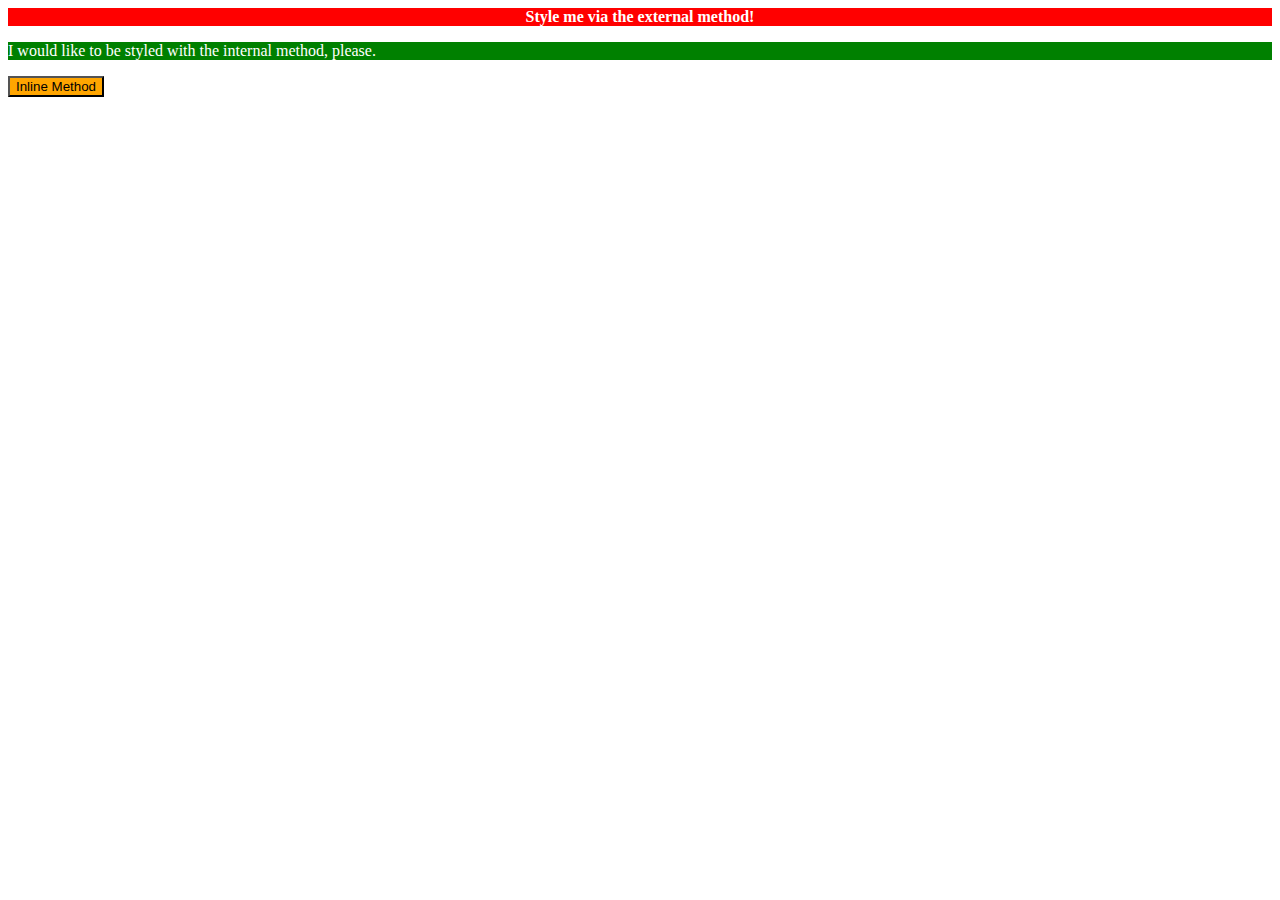
<file: foundations/intro-to-css/01-css-methods/index.html>
<!DOCTYPE html>
<html lang="en">
  <head>
    <meta charset="UTF-8">
    <meta http-equiv="X-UA-Compatible" content="IE=edge">
    <meta name="viewport" content="width=device-width, initial-scale=1.0">
    <title>Methods for Adding CSS</title>
    <link rel="stylesheet" href="style.css">
    <style>
      p{
        background-color: green;
        color: white;
        font-size: "18px";
      }
    </style>
  </head>

  <body>
    <div>Style me via the external method!</div>
    <p>I would like to be styled with the internal method, please.</p>
    <button style="background-color: orange; font-size: '18px';">Inline Method</button>
  </body>

</html>
</file>
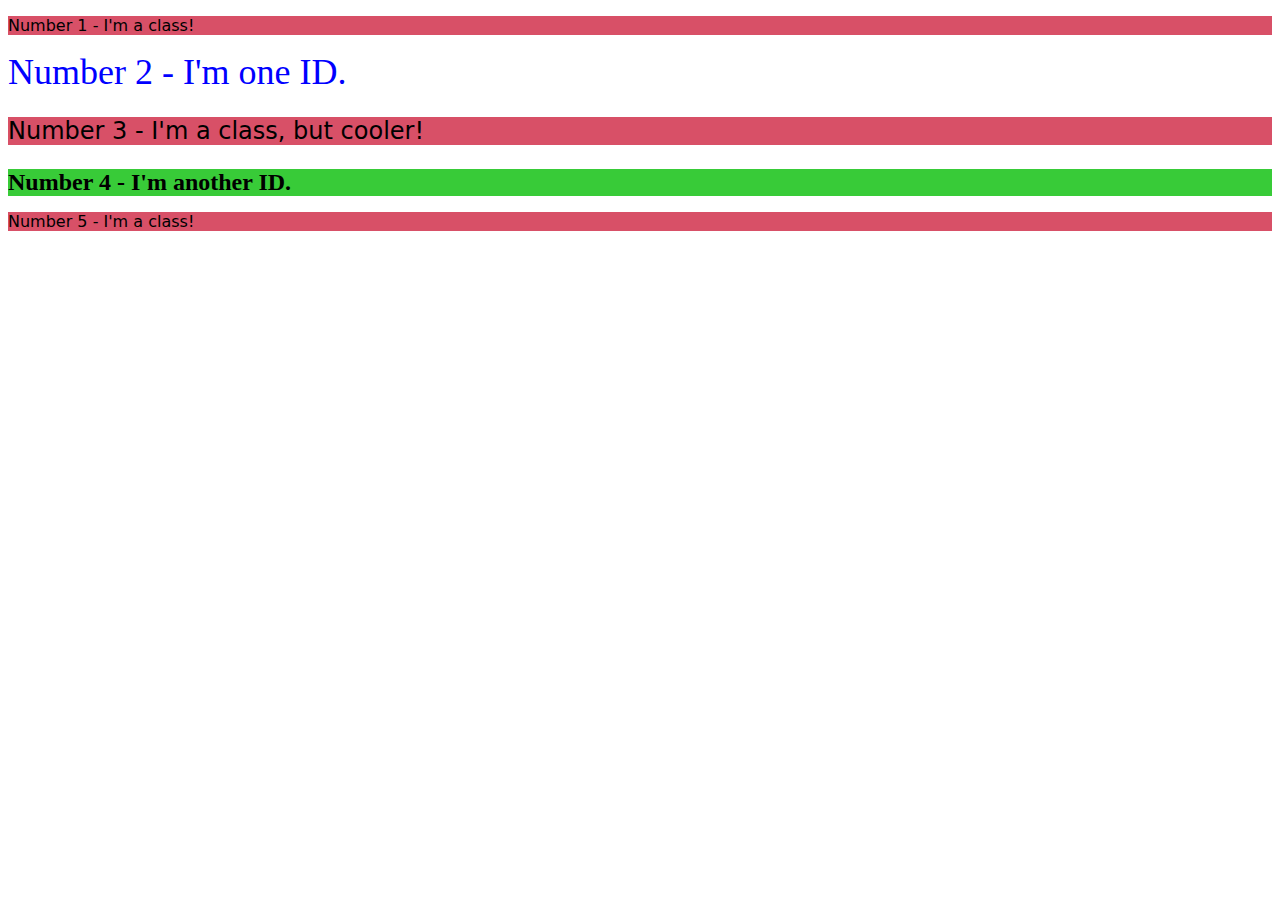
<file: foundations/intro-to-css/02-class-id-selectors/index.html>
<!DOCTYPE html>
<html lang="en">
  <head>
    <meta charset="UTF-8">
    <meta http-equiv="X-UA-Compatible" content="IE=edge">
    <meta name="viewport" content="width=device-width, initial-scale=1.0">
    <title>Class and ID Selectors</title>
    <link rel="stylesheet" href="style.css">
  </head>
  <body>
    <p class="odd">Number 1 - I'm a class!</p>
    <div id="element-two">Number 2 - I'm one ID.</div>
    <p class="odd" id="element-three">Number 3 - I'm a class, but cooler!</p>
    <div id="element-four">Number 4 - I'm another ID.</div>
    <p class="odd">Number 5 - I'm a class!</p>
  </body>
</html>
</file>
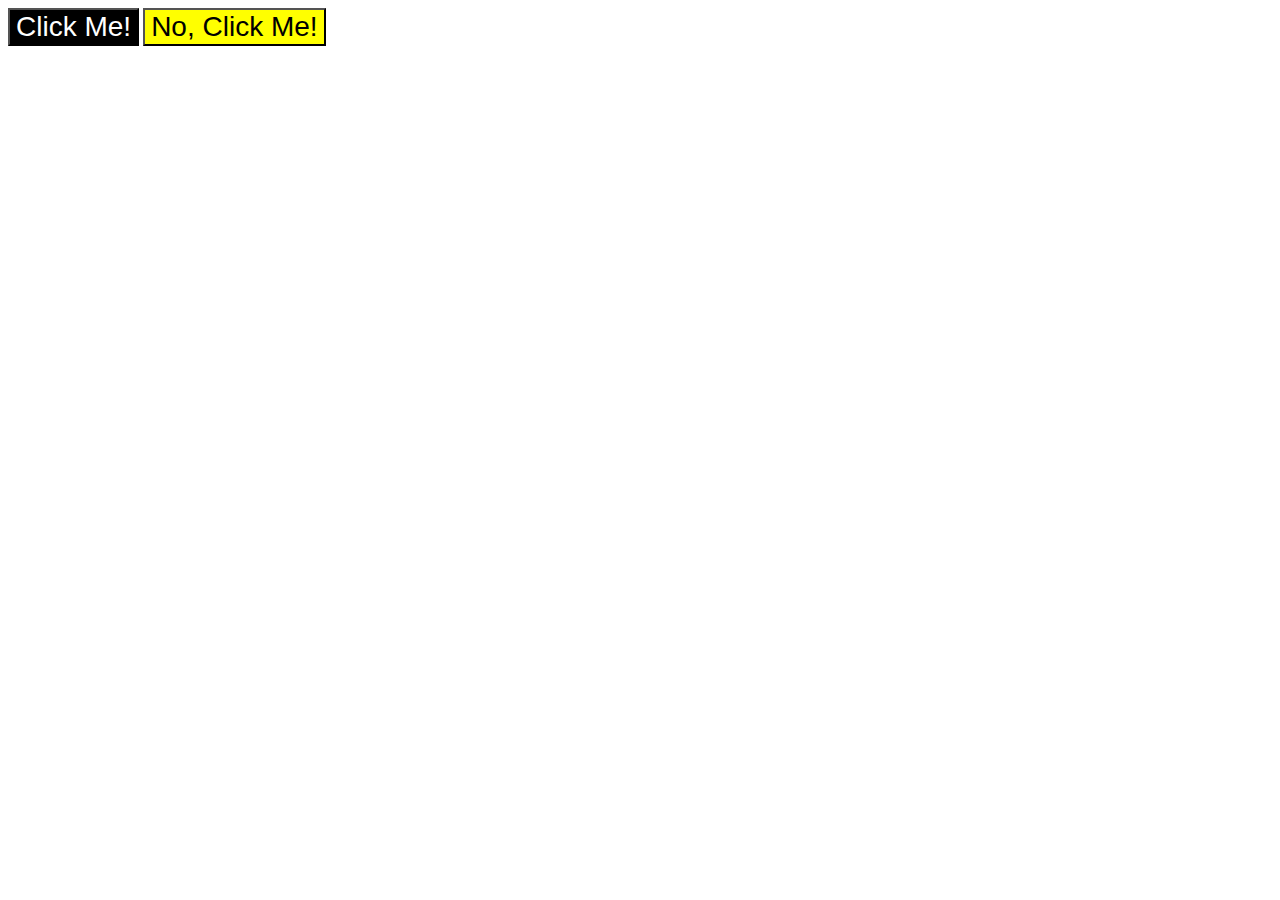
<file: foundations/intro-to-css/03-grouping-selectors/index.html>
<!DOCTYPE html>
<html lang="en">
  <head>
    <meta charset="UTF-8">
    <meta http-equiv="X-UA-Compatible" content="IE=edge">
    <meta name="viewport" content="width=device-width, initial-scale=1.0">
    <title>Grouping Selectors</title>
    <link rel="stylesheet" href="style.css">
  </head>
  <body>
    <button class="click">Click Me!</button>
    <button class="notclick">No, Click Me!</button>
  </body>
</html>
</file>
<file: foundations/intro-to-css/01-css-methods/style.css>
div{
    background-color: red;
    color: white;
    font-size: "32px";
    text-align: center;
    font-weight: bold;
}
</file>
<file: foundations/intro-to-css/02-class-id-selectors/style.css>
.odd{
    background-color: rgb(216, 80, 103);
    font-family: Verdana,'DejaVu Sans','sans-serif';
}
#element-two{
    color: blue;
    font-size: 36px;
}
#element-three{
    font-size: 24px;
}

#element-four{
    background-color: rgb(56, 203, 56);
    font-weight: bold;
    font-size: 24px;
}
</file>
<file: foundations/intro-to-css/03-grouping-selectors/style.css>
.click{
    background-color: black;
    color: white;
}

.notclick
{
    background-color:yellow;
}

button{
    font-size: 28px;
    font-family: Helvetica, "Times New Roman", sans-serif;
}
</file>
